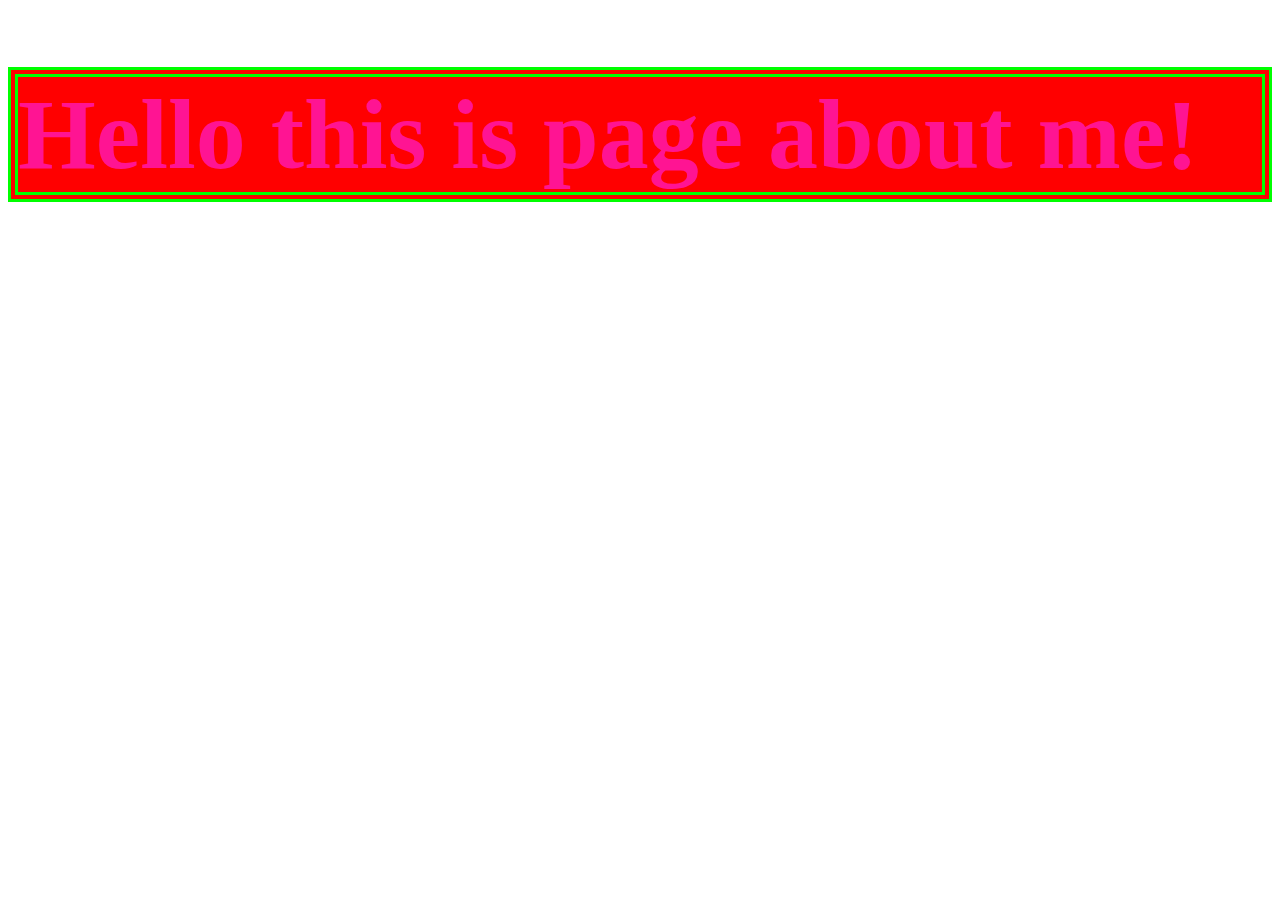
<file: 015_html/about.html>
<!doctype html>
<html lang="en">
<head>
    <meta charset="UTF-8">
    <meta name="viewport"
          content="width=device-width, user-scalable=no, initial-scale=1.0, maximum-scale=1.0, minimum-scale=1.0">
    <meta http-equiv="X-UA-Compatible" content="ie=edge">
    <title>About me</title>
    <link rel="stylesheet" href="style.css">

</head>
<body>
<h1 id="heading" class="title">Hello this is page about me!</h1>

</body>
</html>
</file>
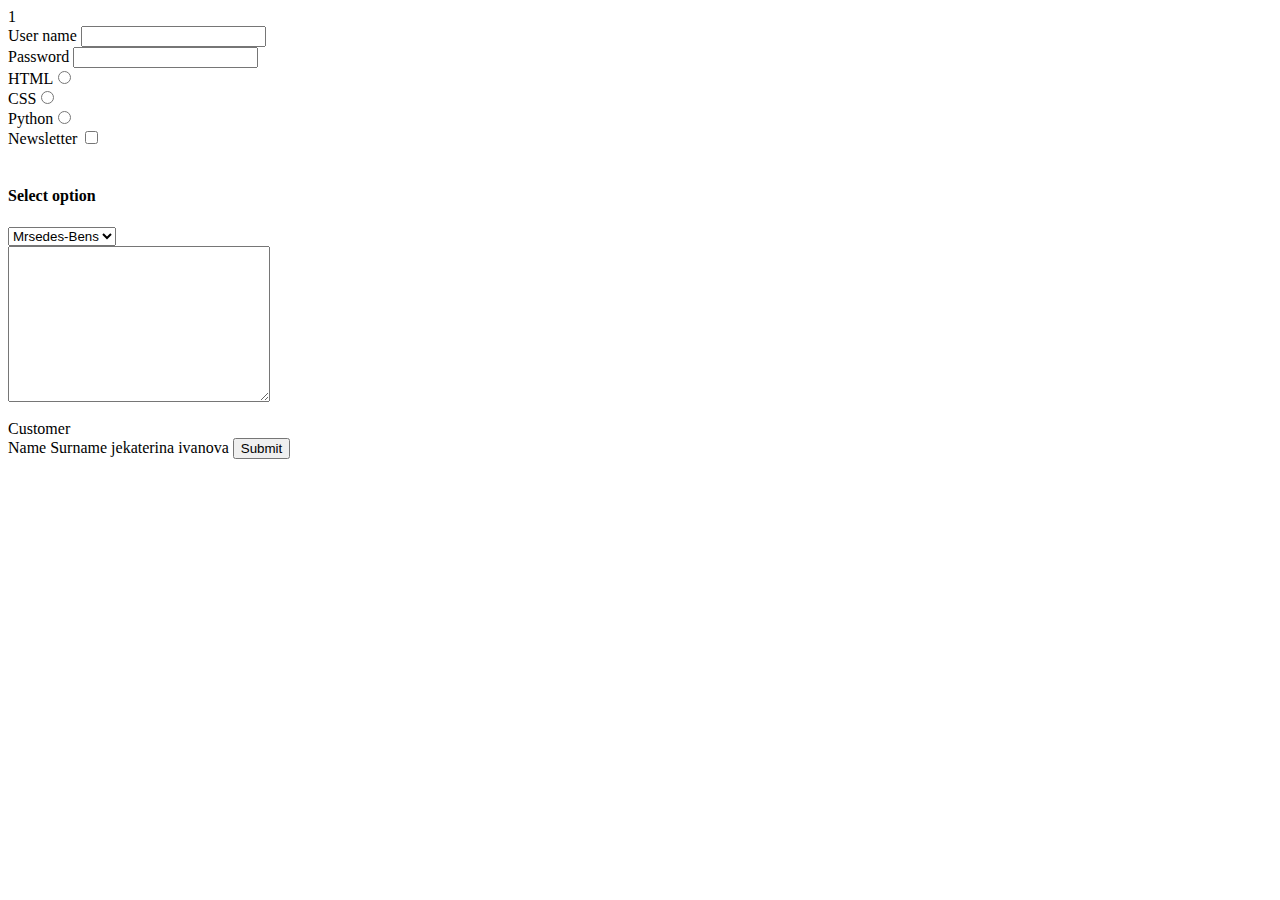
<file: 015_html/foms.html>
1 <!doctype html>
<html lang="en">
<head>
    <meta charset="UTF-8">
    <meta name="viewport"
          content="width=device-width, user-scalable=no, initial-scale=1.0, maximum-scale=1.0, minimum-scale=1.0">
    <meta http-equiv="X-UA-Compatible" content="ie=edge">
    <title>Login form</title>
</head>
<body>
    <form method="get">
        <label for="user-name">User name</label>
        <input type="text" id="user-name" class="input-field" name="userName"><br>
        <lebel  for="user-pass">Password</lebel>
        <input type="password" id="user-pass" class="input field" name="user-pass"><br>
        HTML<input type="radio" name="prg-lang" value="html"><br>
         CSS<input type="radio" name="prg-lang" value="css"><br>
         Python<input type="radio" name="prg-lang" value="python"><br>
        Newsletter <input type="checkbox" name="news" value="True"><br><br>
        <h4>Select option</h4>
        <select name="cars" id="cars">
            <option value="mb">Mrsedes-Bens </option>
            <option value="audi">Audi</option>
            <option value="bmv">BMV</option>
        </select><br>
        <textarea name="" id="" cols="30" rows="10"></textarea><br><br>
        <table>Customer</table>
        <tr>
            <th>Name</th>
            <th>Surname</th>
            <tbody>
            <td>jekaterina</td>
            <td>ivanova</td>
            </tbody>
        </tr>
        <input type="submit">
    </form>
</body>
</html>
</file>
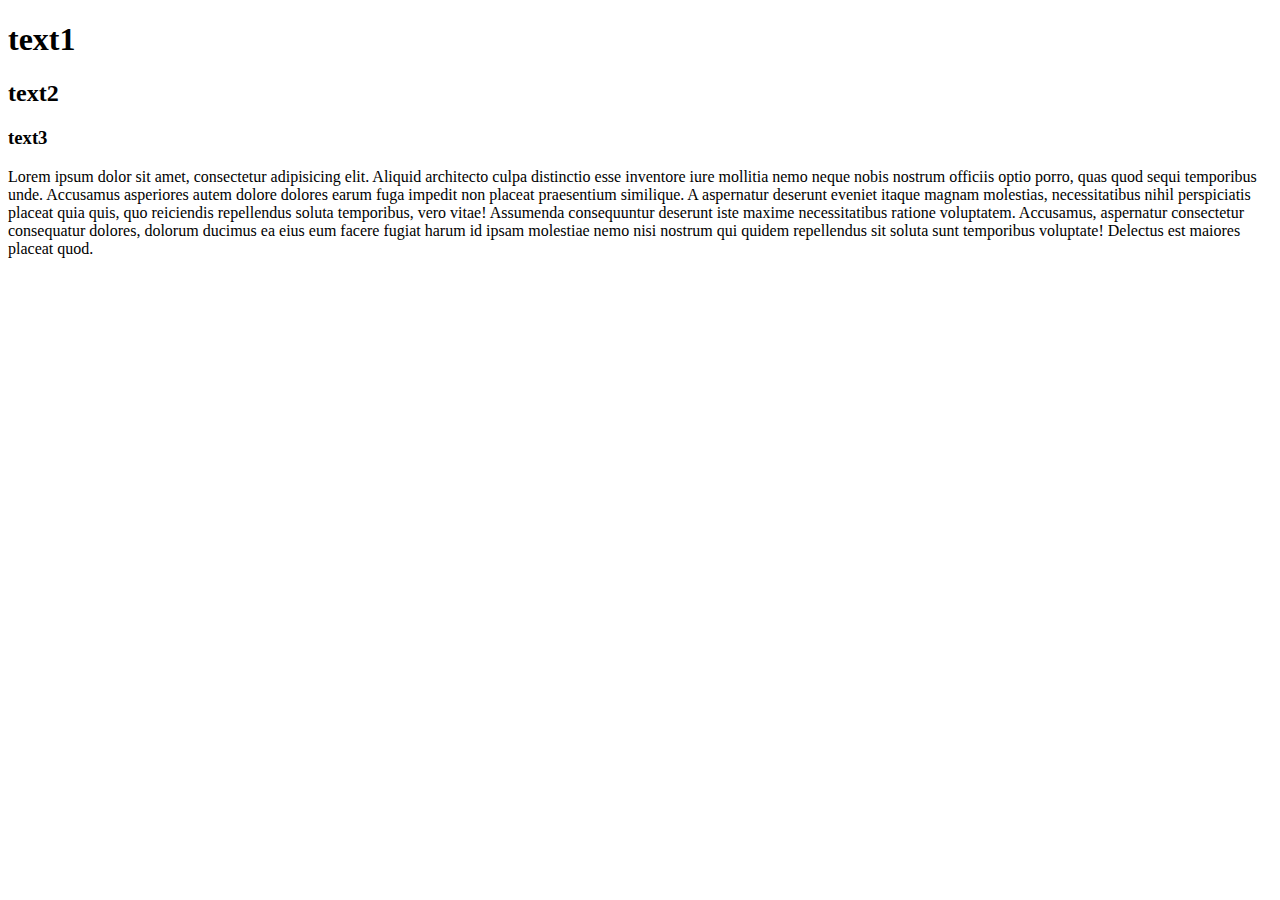
<file: 015_html/Homework_1.html>
<!DOCTYPE html>
<html lang="en">
<head>
    <meta charset="UTF-8">
    <title>Test page</title>
</head>
<h1> text1</h1>

<h2>text2</h2>
<h3>text3</h3>
<body>
    <p>Lorem ipsum dolor sit amet, consectetur adipisicing elit. Aliquid architecto culpa distinctio esse inventore iure mollitia nemo neque nobis nostrum officiis optio porro, quas quod sequi temporibus unde. Accusamus asperiores autem dolore dolores earum fuga impedit non placeat praesentium similique. A aspernatur deserunt eveniet itaque magnam molestias, necessitatibus nihil perspiciatis placeat quia quis, quo reiciendis repellendus soluta temporibus, vero vitae! Assumenda consequuntur deserunt iste maxime necessitatibus ratione voluptatem. Accusamus, aspernatur consectetur consequatur dolores, dolorum ducimus ea eius eum facere fugiat harum id ipsam molestiae nemo nisi nostrum qui quidem repellendus sit soluta sunt temporibus voluptate! Delectus est maiores placeat quod.</p>
</body>
</html>
</file>
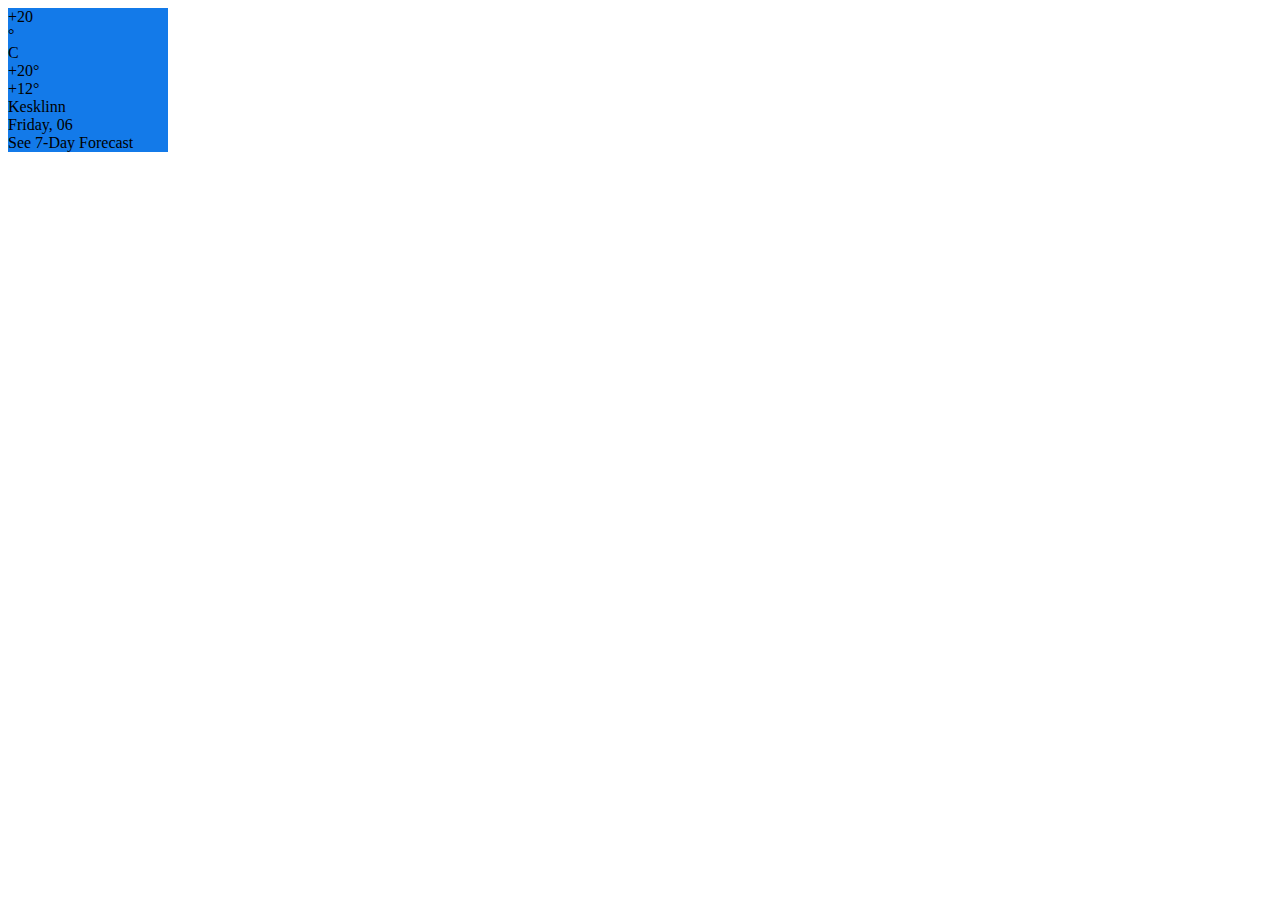
<file: 000_Python10_Gamma/017_requests/sample.html>
<!doctype html>
<html lang="en">
<head>
    <meta charset="UTF-8">
    <meta name="viewport"
          content="width=device-width, user-scalable=no, initial-scale=1.0, maximum-scale=1.0, minimum-scale=1.0">
    <meta http-equiv="X-UA-Compatible" content="ie=edge">
    <title>Document</title>
</head>
<body>
<!-- weather widget start --><div id="m-booked-bl-simple-89710"> <div class="booked-wzs-160-110 weather-customize" style="background-color:#137AE9;width:160px;" id="width1"> <div class="booked-wzs-160-110_in"> <div class="booked-wzs-160-data"> <div class="booked-wzs-160-left-img wrz-06"></div> <div class="booked-wzs-160-right"> <div class="booked-wzs-day-deck"> <div class="booked-wzs-day-val"> <div class="booked-wzs-day-number"><span class="plus">+</span>20</div> <div class="booked-wzs-day-dergee"> <div class="booked-wzs-day-dergee-val">&deg;</div> <div class="booked-wzs-day-dergee-name">C</div> </div> </div> <div class="booked-wzs-day"> <div class="booked-wzs-day-d"><span class="plus">+</span>20&deg;</div> <div class="booked-wzs-day-n"><span class="plus">+</span>12&deg;</div> </div> </div> <div class="booked-wzs-160-info"> <div class="booked-wzs-160-city">Kesklinn</div> <div class="booked-wzs-160-date">Friday, 06</div> </div> </div> </div> <div class="booked-wzs-center"><span class="booked-wzs-bottom-l"> See 7-Day Forecast</span></div> </a> </div> </div> </div><script type="text/javascript"> var css_file=document.createElement("link"); var widgetUrl = location.href; css_file.setAttribute("rel","stylesheet"); css_file.setAttribute("type","text/css"); css_file.setAttribute("href",'https://s.bookcdn.com/css/w/booked-wzs-widget-160.css?v=0.0.1'); document.getElementsByTagName("head")[0].appendChild(css_file); function setWidgetData_89710(data) { if(typeof(data) != 'undefined' && data.results.length > 0) { for(var i = 0; i < data.results.length; ++i) { var objMainBlock = document.getElementById('m-booked-bl-simple-89710'); if(objMainBlock !== null) { var copyBlock = document.getElementById('m-bookew-weather-copy-'+data.results[i].widget_type); objMainBlock.innerHTML = data.results[i].html_code; if(copyBlock !== null) objMainBlock.appendChild(copyBlock); } } } else { alert('data=undefined||data.results is empty'); } } var widgetSrc = "https://widgets.booked.net/weather/info?action=get_weather_info;ver=7;cityID=425742;type=1;scode=124;ltid=3458;domid=w209;anc_id=5176;countday=undefined;cmetric=1;wlangID=1;color=137AE9;wwidth=160;header_color=ffffff;text_color=333333;link_color=08488D;border_form=1;footer_color=ffffff;footer_text_color=333333;transparent=0;v=0.0.1";widgetSrc += ';ref=' + widgetUrl;widgetSrc += ';rand_id=89710';var weatherBookedScript = document.createElement("script"); weatherBookedScript.setAttribute("type", "text/javascript"); weatherBookedScript.src = widgetSrc; document.body.appendChild(weatherBookedScript) </script><!-- weather widget end -->
</body>
</html>
</file>
<file: 015_html/style.css>
h1{
        color:yellow;
        background-color: red;
        }
        #heading {
        border: 10px double lime;
        color: deeppink;
        }
        .title {
            font-size: 100px;
            color:dodgerblue;
        }
</file>
